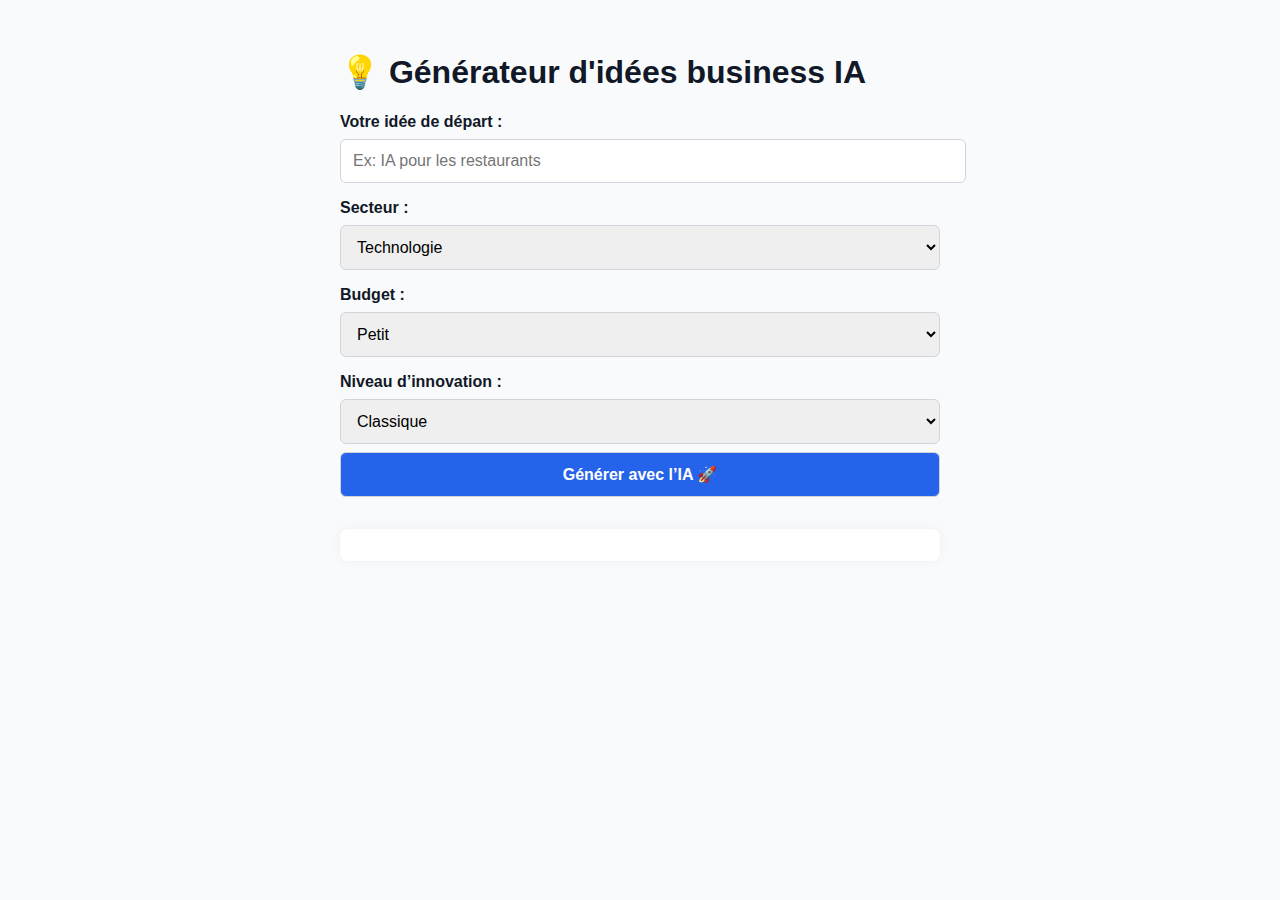
<file: index.html>
<!DOCTYPE html>
<html lang="fr" class="dark">
  <head>
    <meta charset="UTF-8" />
    <title>Mon IA Business — Générateur d'idées</title>
    <meta name="viewport" content="width=device-width, initial-scale=1.0" />
    <meta name="description" content="Générateur d'idées business IA intelligent" />
    <link rel="icon" href="/favicon.ico" />
    <style>
      body {
        font-family: 'Inter', sans-serif;
        background-color: #f9fafb;
        color: #111827;
        padding: 2em;
        max-width: 600px;
        margin: auto;
      }
      label {
        font-weight: 600;
        margin-top: 1em;
        display: block;
      }
      input, select, button {
        margin-top: 0.5em;
        padding: 0.75em;
        width: 100%;
        border-radius: 6px;
        border: 1px solid #d1d5db;
        font-size: 1em;
      }
      button {
        background-color: #2563eb;
        color: white;
        font-weight: bold;
        cursor: pointer;
      }
      button:hover {
        background-color: #1d4ed8;
      }
      #resultat {
        margin-top: 2em;
        background: white;
        padding: 1em;
        border-radius: 8px;
        box-shadow: 0 0 10px rgba(0,0,0,0.05);
      }
    </style>
  </head>
  <body>
    <h1>💡 Générateur d'idées business IA</h1>

    <label for="idee">Votre idée de départ :</label>
    <input type="text" id="idee" placeholder="Ex: IA pour les restaurants" />

    <label for="secteur">Secteur :</label>
    <select id="secteur">
      <option>Technologie</option>
      <option>Santé</option>
      <option>Éducation</option>
      <option>Finance</option>
    </select>

    <label for="budget">Budget :</label>
    <select id="budget">
      <option>Petit</option>
      <option>Moyen</option>
      <option>Grand</option>
    </select>

    <label for="innovation">Niveau d’innovation :</label>
    <select id="innovation">
      <option>Classique</option>
      <option>Innovant</option>
      <option>Disruptif</option>
    </select>

    <button onclick="genererIdee()">Générer avec l’IA 🚀</button>

    <div id="resultat"></div>

    <script>
      async function genererIdee() {
        const idee = document.getElementById('idee').value.trim();
        const secteur = document.getElementById('secteur').value;
        const budget = document.getElementById('budget').value;
        const innovation = document.getElementById('innovation').value;

        if (!idee) {
          alert("Veuillez entrer une idée de départ.");
          return;
        }

        const prompt = `Génère une idée business IA dans le secteur ${secteur}, avec un budget ${budget}, niveau d’innovation ${innovation}, à partir de : ${idee}`;

        try {
          const response = await fetch("https://api.openai.com/v1/chat/completions", {
            method: "POST",
            headers: {
              "Content-Type": "application/json",
              "Authorization": "Bearer VOTRE_CLE_API"
            },
            body: JSON.stringify({
              model: "gpt-3.5-turbo",
              messages: [{ role: "user", content: prompt }]
            })
          });

          const data = await response.json();
          document.getElementById('resultat').innerText = data.choices[0].message.content;
        } catch (error) {
          document.getElementById('resultat').innerText = "❌ Erreur lors de la génération de l'idée.";
          console.error(error);
        }
      }
    </script>
  </body>
</html>
</file>
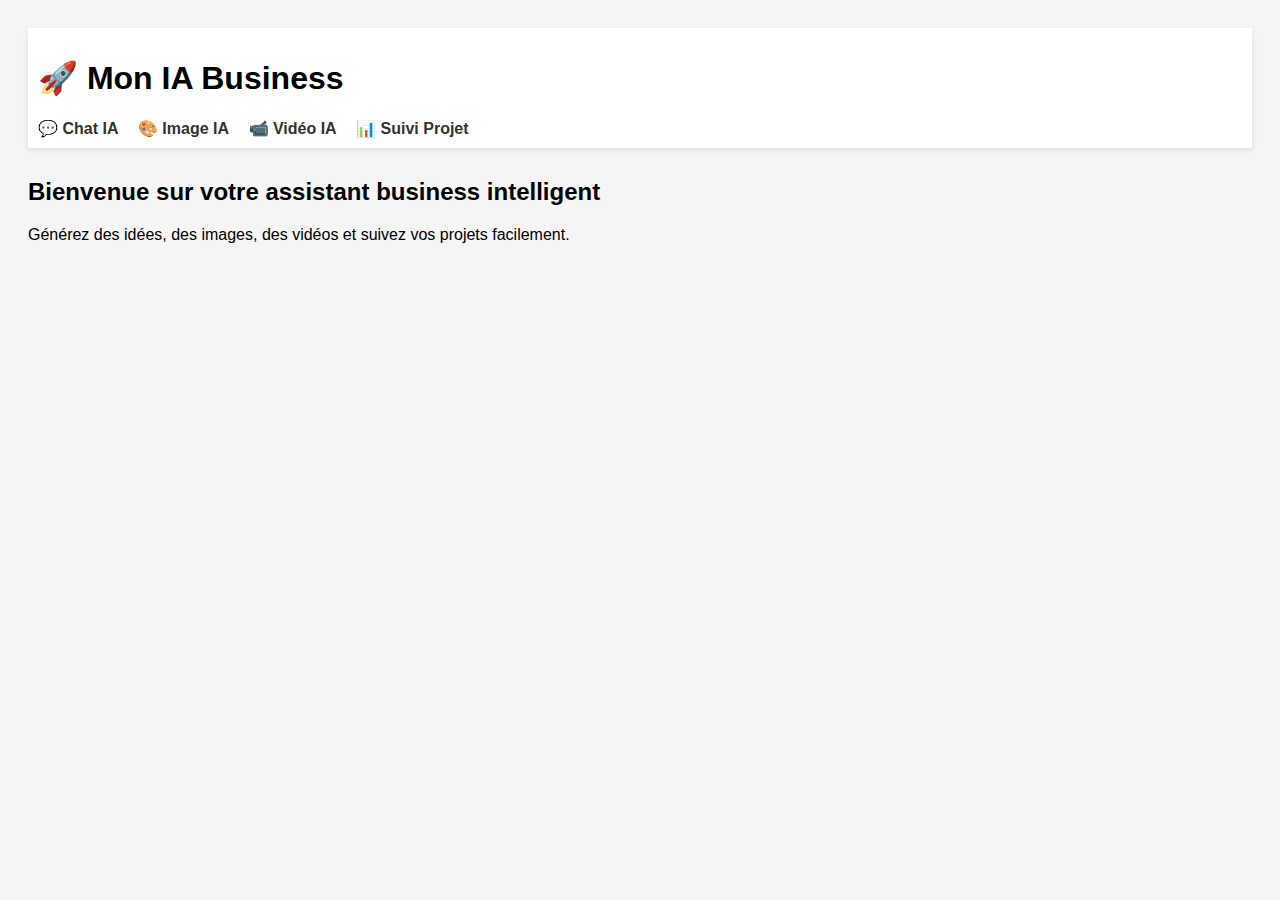
<file: mon-ia-business-site/frontend/index.html>
<!DOCTYPE html>
<html lang="fr">
<head>
  <meta charset="UTF-8" />
  <meta name="viewport" content="width=device-width, initial-scale=1.0" />
  <title>Mon IA Business</title>
  <link rel="stylesheet" href="assets/style.css" />
</head>
<body>
  <header>
    <h1>🚀 Mon IA Business</h1>
    <nav>
      <a href="pages/chat.html">💬 Chat IA</a>
      <a href="pages/image.html">🎨 Image IA</a>
      <a href="pages/video.html">📹 Vidéo IA</a>
      <a href="pages/project.html">📊 Suivi Projet</a>
    </nav>
  </header>
  <main>
    <h2>Bienvenue sur votre assistant business intelligent</h2>
    <p>Générez des idées, des images, des vidéos et suivez vos projets facilement.</p>
  </main>
</body>
</html>
</file>
<file: mon-ia-business-site/frontend/assets/style.css>
body { font-family: Arial; padding: 20px; background: #f5f5f5; }
header { background: #fff; padding: 10px; box-shadow: 0 2px 5px rgba(0,0,0,0.1); }
nav a { margin-right: 15px; text-decoration: none; color: #333; font-weight: bold; }
main { margin-top: 30px; }
</file>
